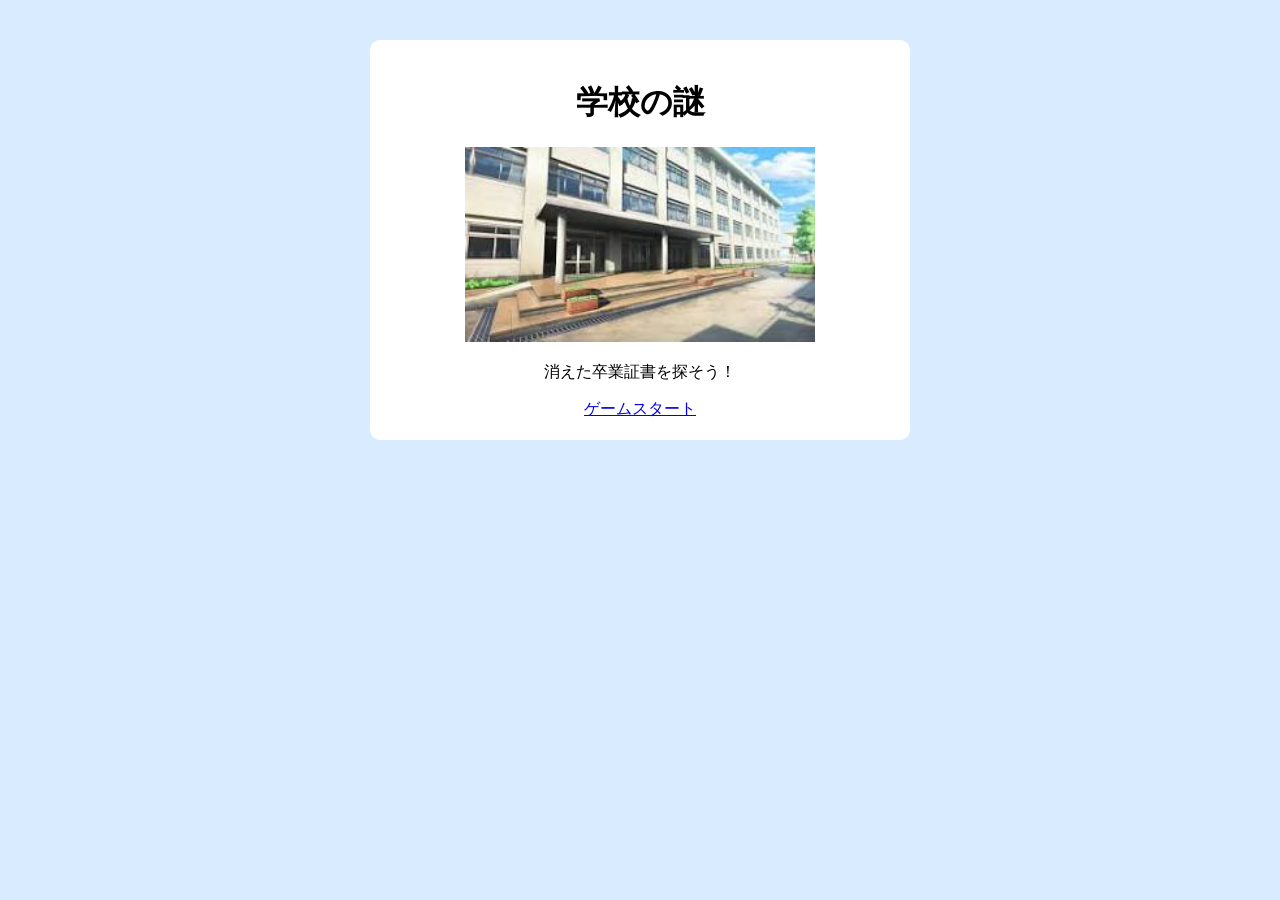
<file: index.html>
<!DOCTYPE html>
<html lang="ja">
  <head>
    <meta charset="UTF-8">
    <title>学校の謎</title>
    <link rel="stylesheet" href="style.css">
  </head>
  <body>
<div class="box">
  <h1>学校の謎</h1>
  <img src="images/school.jpg" width="350" alt="学校">
  <p>消えた卒業証書を探そう！</p>
  <a href="story.html" class="button">ゲームスタート </a>
</div>
    <script>
      localStorage.clear();
    </script>
  </body>
</html>
</file>
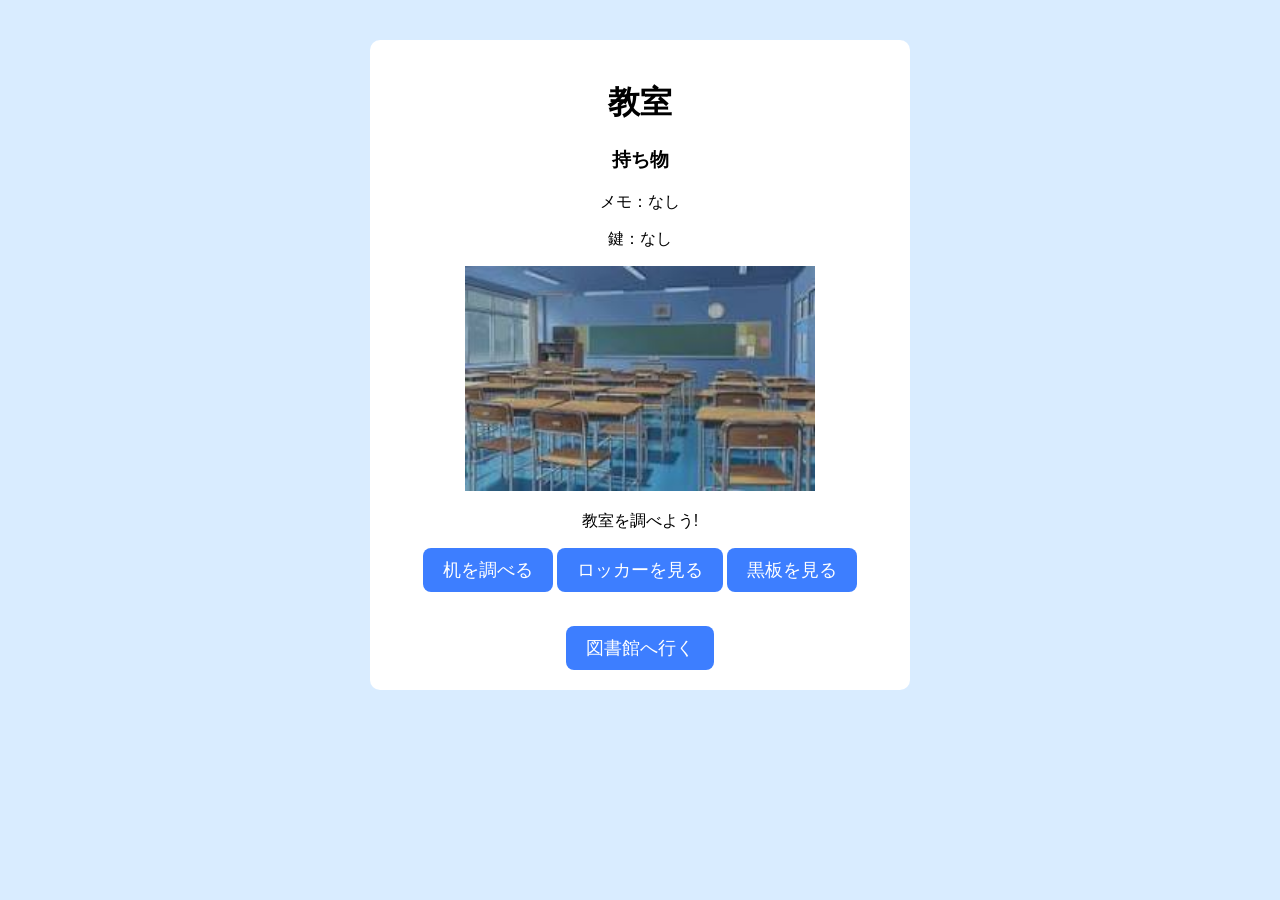
<file: classroom.html>
<!DOCTYPE html>
<html lang="ja">
  <head>
    <meta charset="UTF-8">
    <title>教室</title>
    <link rel="stylesheet" href="style.css">
    <script src="script.js"></script>
  </head>

  <body>

    <div class="box">
      <h1>教室</h1>
      <div id="items">
        <h3>持ち物</h3>
        <P id="itemMemo">メモ：なし</P>
        <P id="itemKey">鍵：なし</P>
      <img src="images/classroom.jpg" width="350" alt="教室">
      <p>教室を調べよう!</p>
      <button type="button" onclick="desk()"> 机を調べる</button>
      <button type="button" onclick="locker()"> ロッカーを見る</button>
      <button type="button" onclick="board()"> 黒板を見る</button>

      <p id="message"></p>
      
      <br>

<button type="button" onclick="goLibrary()">
  図書館へ行く
</button>
      
    </div>
    
    </body>
    </html>
</file>
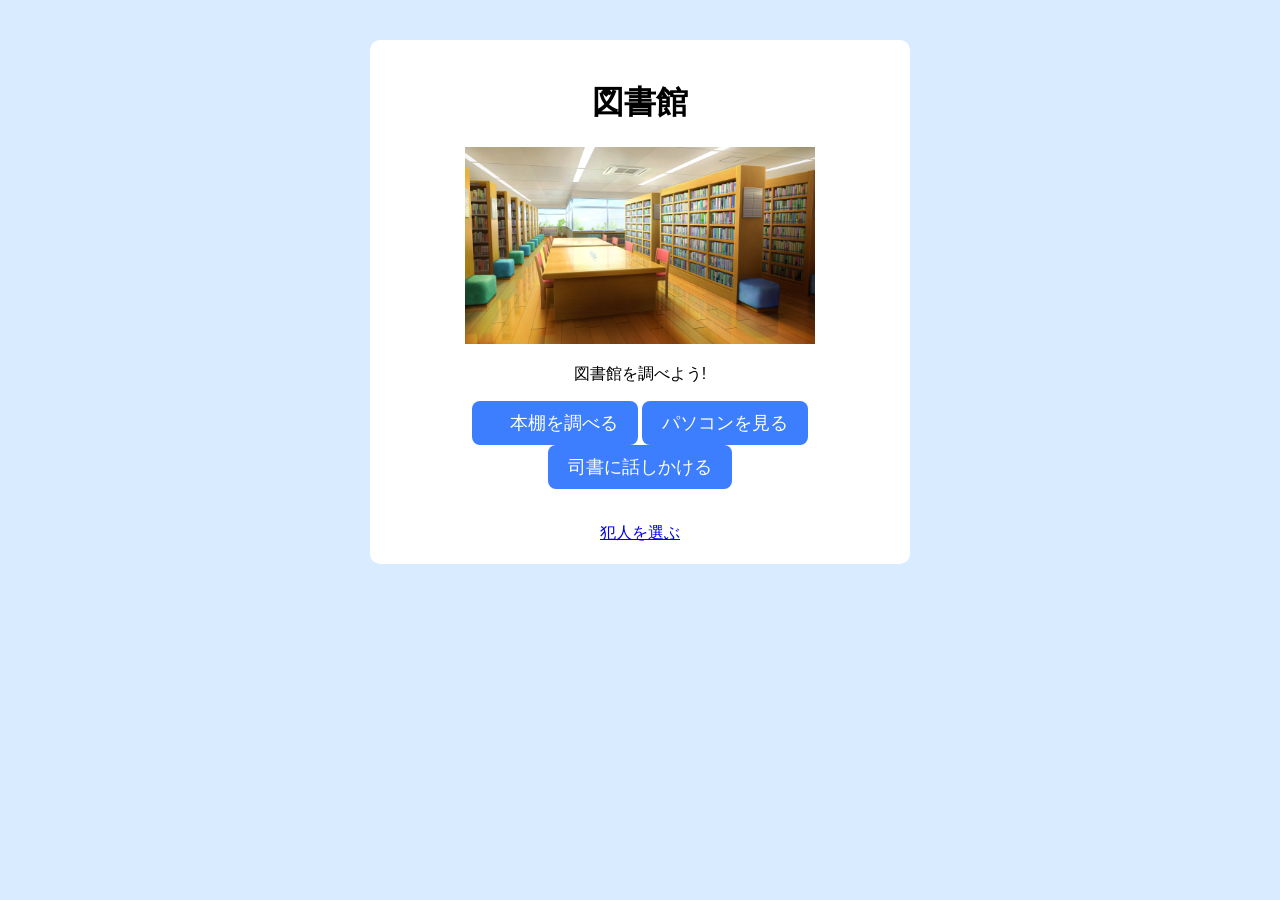
<file: library.html>
<!DOCTYPE html>
<html lang="ja">
  <head>
    <meta charset="UTF-8">
    <title>図書館</title>
    <link rel="stylesheet" href="style.css">
    <script src="script.js"></script>
  </head>

  <body>
    <div class="box">
      <h1>図書館</h1>
       
      <img src="images/libraryroom.jpg" width="350" alt="図書館">
      
      <P>図書館を調べよう!</P>
      <button onclick="bookshelf()">　本棚を調べる</button>
      <button onclick="computer()"> パソコンを見る</button>
      <button onclick="librarian()"> 司書に話しかける</button>

      <p id="message"></p>
      
      <br>
<a href="result.html" class="button">犯人を選ぶ</a>
      
    </div>
    
    </body>
    </html>
</file>
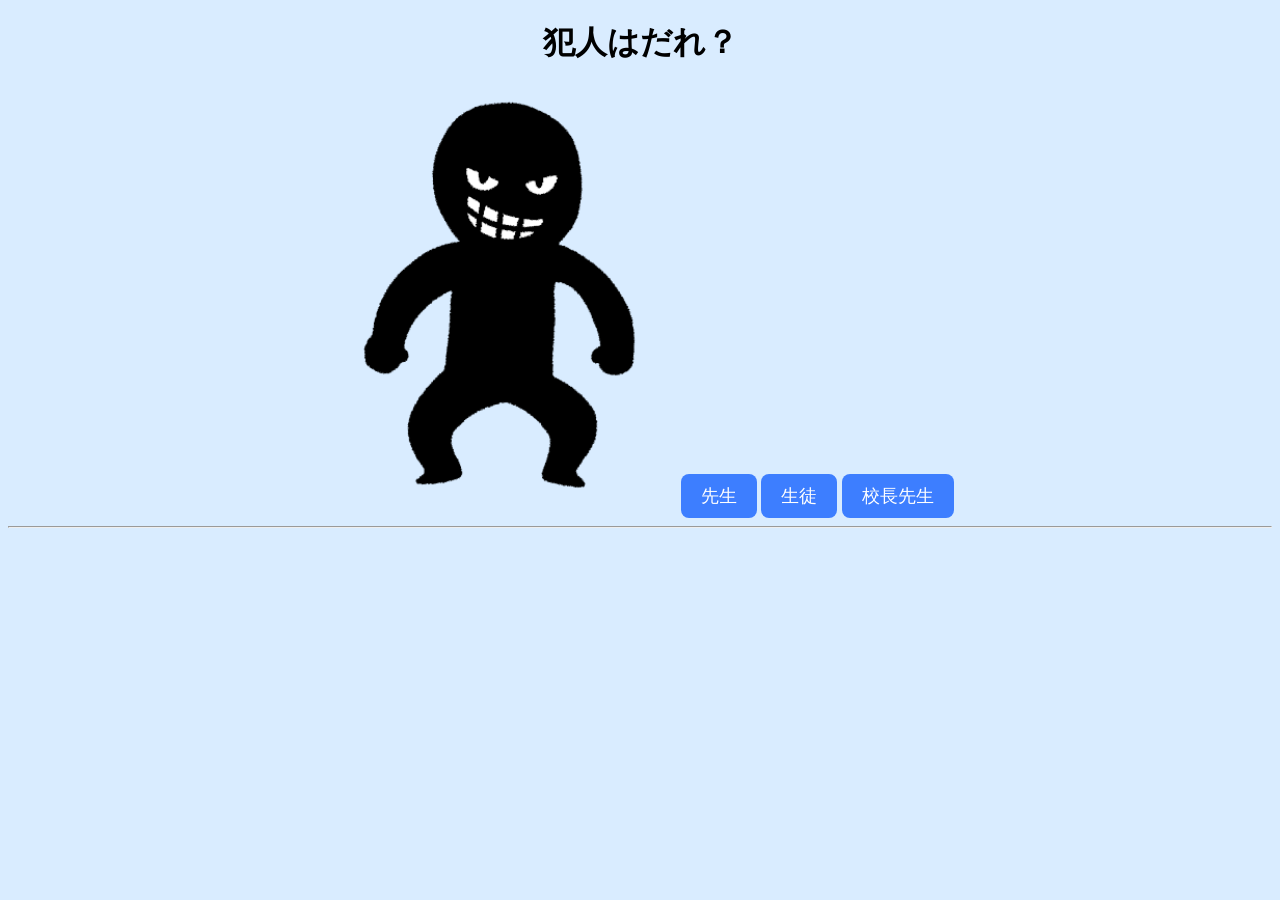
<file: result.html>
<!DOCTYPE html>
<html lang="ja">
  <head> 
  <meta charset="UTF-8"> 
  <title>結果</title>
  <link rel="stylesheet" href="style.css"> 
  </head> 
  
  <body>
    <div class="container">
      <h1>犯人はだれ？</h1> 
      <img src="images/warumono.png" width="350" alt=犯人> 
      <button onclick="answer('先生')"> 先生</button> 
      <button onclick="answer('生徒')"> 生徒</button> 
      <button onclick="answer('校長先生')">校長先生</button> 
    
      <hr>
      
      <h2 id="result"></h2>
      
      <p id="message"></p>

      <a href="index.html">
        <button id="restart" style="display:none;">
          もう一度選択する
        </button>
      </a>
      
    </div>
    <script>
      function answer(name){
        alert(name);
      
        if(name === "生徒"){
          let memo = localStorage.getItem("memo");
          let key = localStorage.getItem("key");
          let evidence = localStorage.getItem("evidence");
          
          document.getElementById("result").innerHTML="GAME CLEAR!!";
          document.getElementById("message").innerHTML=
            "<h2>おめでとう!</h2>"+
            "<p>卒業証書を取り返した!!</p>"+
            "<p>メモ：" + (memo ? "取得済み" :"未取得") + "</p>"+
            "<p>鍵：" + (key ? "取得済み" :"未取得") + "</p>"+
            "<p>証拠：" + (evidence ? "取得済み" :"未取得") + "</p>";
           
   }
   else if(name === "先生"){
      document.getElementById("result").innerHTML="GAME OVER";
      document.getElementById("message").innerHTML="犯人ではなかった...。";
  }
else{
    document.getElementById("result").innerHTML="GAME OVER!!";
    document.getElementById("message").innerHTML="犯人ではなかった....。<br>もう一度挑戦しよう!";                                                  
    }
    document.getElementById("result").style.display="inline-block";
    document.getElementById("restart").style.display="inline-block";
    }
    </script>
  </body>
</html>
</file>
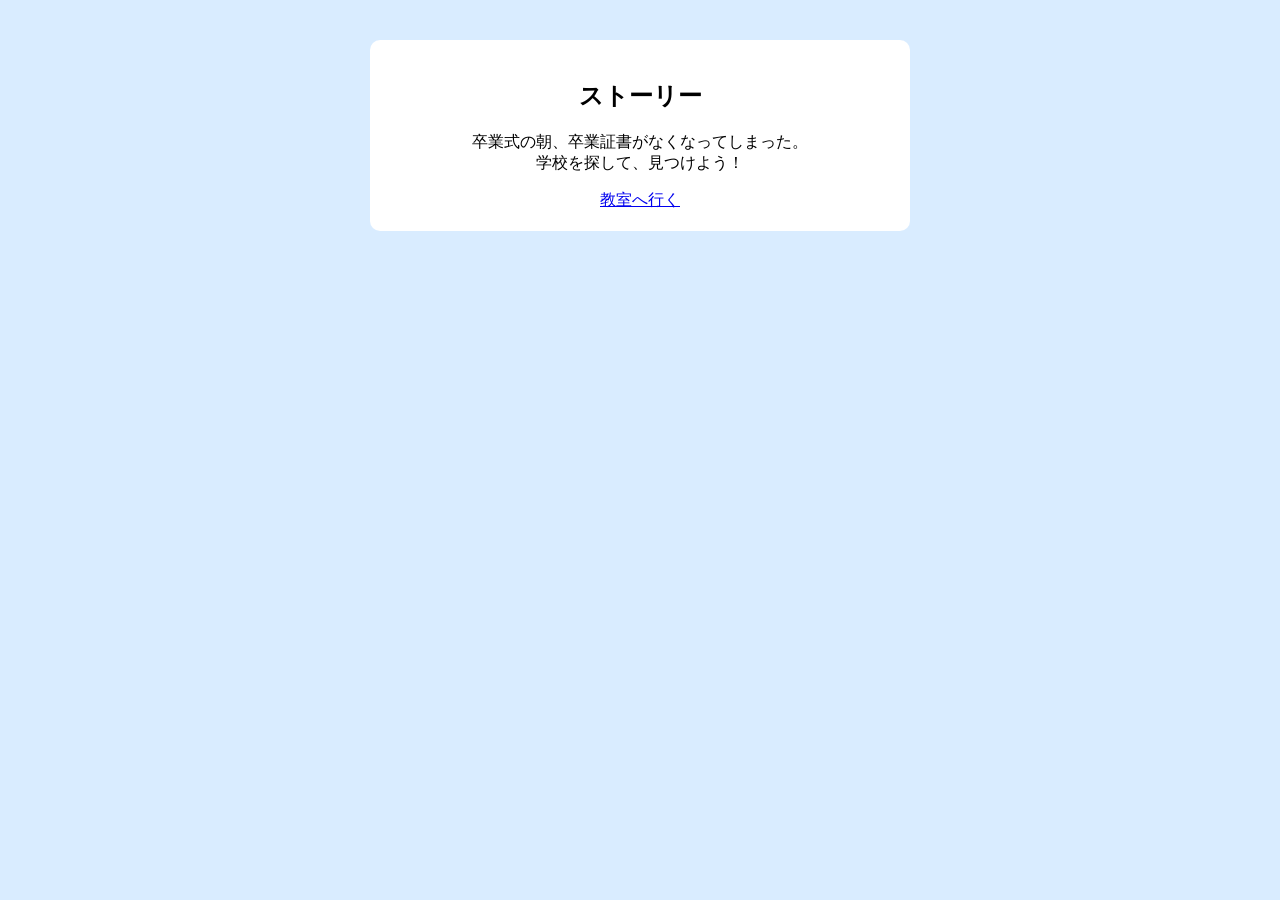
<file: story.html>
<!DOCTYPE html>
<html lang="ja">
  <head>
    <meta charset="UTF-8">
    <title>ストーリー</title>
    <link rel="stylesheet" href="style.css">
  </head>
  <body>
    <div class="box">
      <h2>ストーリー</h2>

      <p>卒業式の朝、卒業証書がなくなってしまった。<br>
         学校を探して、見つけよう！</p>

<a href="classroom.html" class="button">教室へ行く</a>
      
    </div>
    
    </body>
    </html>
</file>
<file: style.css>
body{
     background:#d9ecff;
     font-family:sans-serif;
     text-align:center;  
}

.box{
    width:500px;
    margin:40px auto;
    background:white;
    padding:20px;
    border-radius:10px;
}

button{
  padding:10px 20px;
  font-size:18px;
  background:#3d7eff;
  color:white;
  border:none;
  border-radius:8px;
  cursor:pointer;
}
botton:hover{
    background:#245edb;
}
</file>
